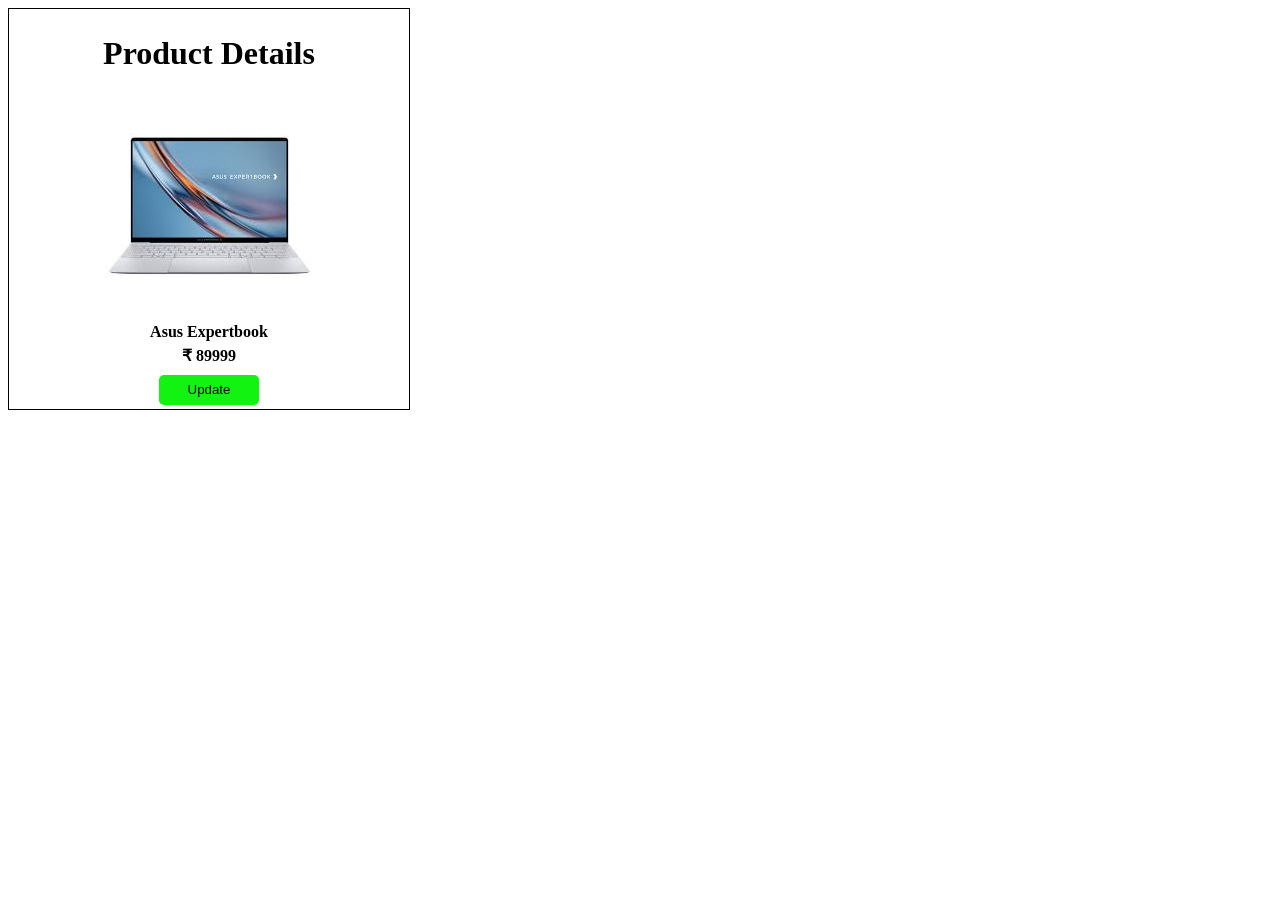
<file: Change Product/index.html>
<!DOCTYPE html>
<html lang="en">
<head>
    <meta charset="UTF-8">
    <meta name="viewport" content="width=device-width, initial-scale=1.0">
    <title>Document</title>
    <link rel="stylesheet" href="/Change Product/style.css">
</head>
<body>
    <div class="content" id="laptop-section">
        <h1 id="title">Product Details</h1>
        <div id="laptop">
            <img id="image" src="laptop.png" alt="asus">
            <span id="name">Asus Expertbook</span>
            <span id="price">&#8377; 89999</span>
            <!-- <button onclick="showMobile()">Update</button> -->
             <button id="laptop-button">Update</button>
        </div>
    </div>

    <!-- <div class="content" id="mobile-section" style="display: none;">
        <h1>Product Details</h1>
        <div id="mobile">
            <img src="iphone.png" alt="iphone">
            <span>Iphone 14</span>
            <span>&#8377; 79999</span>
             <button id="mobile-button">Update</button>
        </div>
    </div> -->
    <script src="/Change Product/script.js"></script>
</body>
</html>
</file>
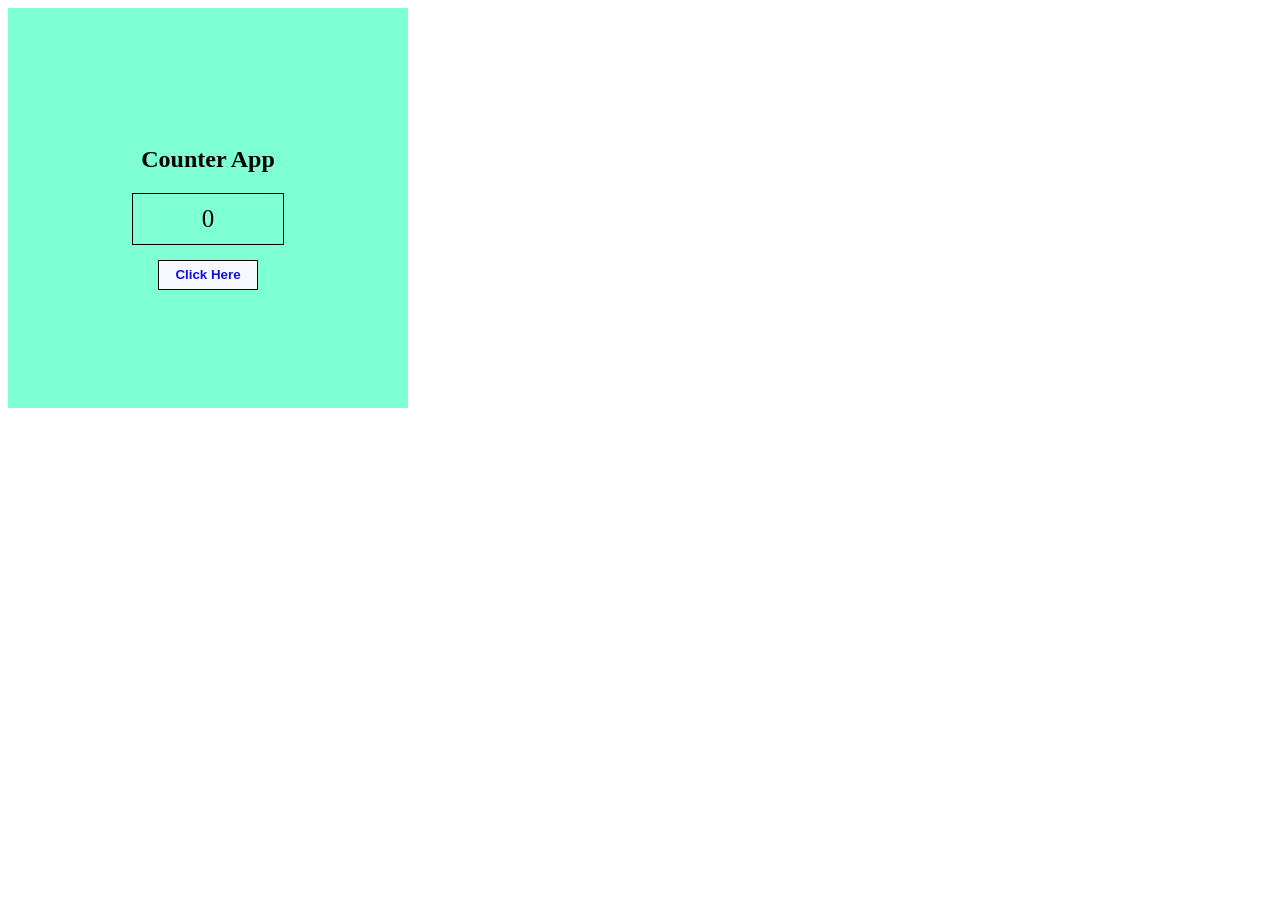
<file: Counter App/index.html>
<!DOCTYPE html>
<html lang="en">
<head>
    <meta charset="UTF-8">
    <meta name="viewport" content="width=device-width, initial-scale=1.0">
    <title>Counter App</title>
    <link rel="stylesheet" href="/Counter App/style.css">
</head>
<body>
    <div class="content">
        <h2>Counter App</h2>
        <div id="count">0</div>
        <button id="btn">Click Here</button>
    </div>
    <script src="/Counter App/Script.js"></script>
</body>
</html>
</file>
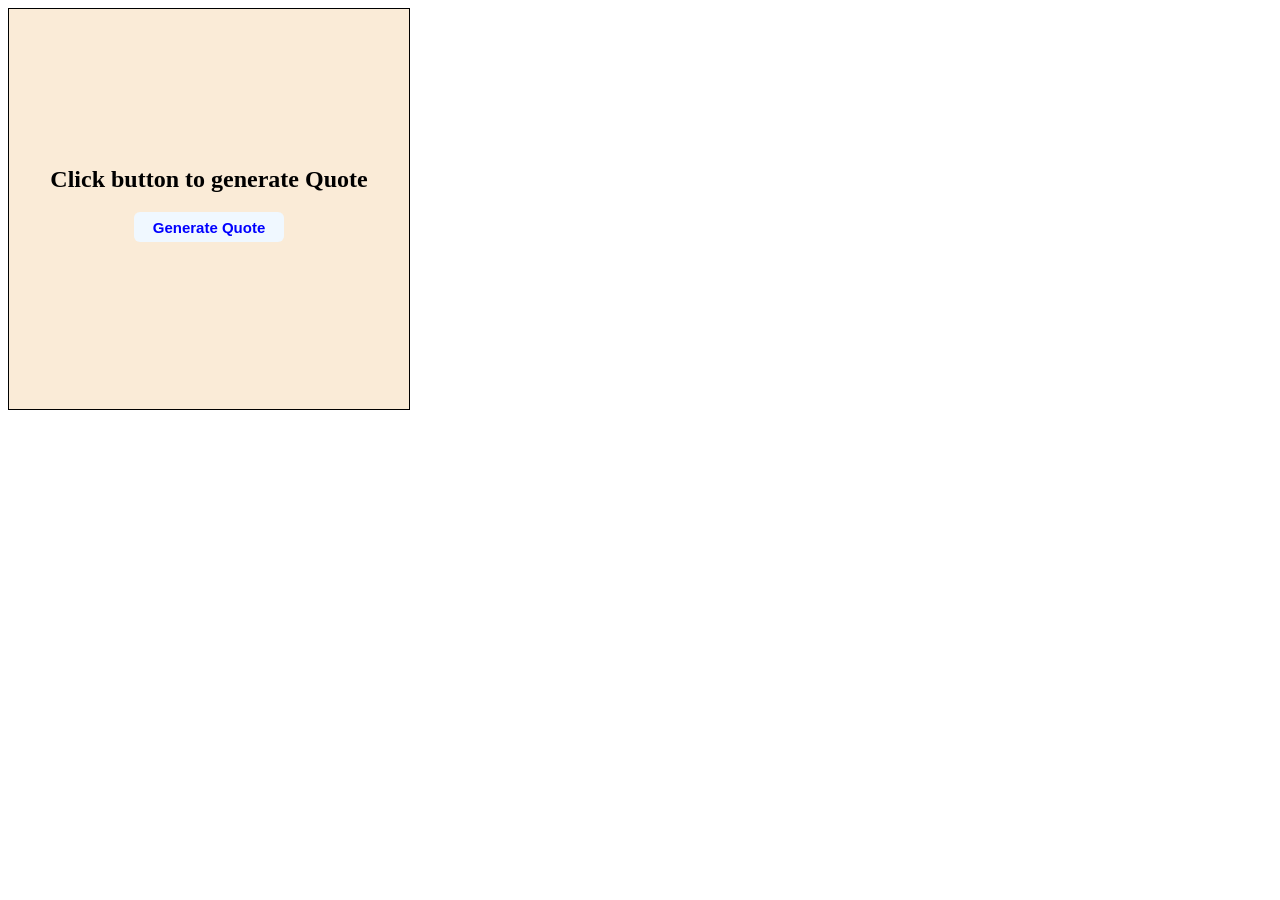
<file: Quote Generator/index.html>
<!DOCTYPE html>
<html lang="en">
<head>
    <meta charset="UTF-8">
    <meta name="viewport" content="width=device-width, initial-scale=1.0">
    <title>Quote Generator</title>
    <link rel="stylesheet" href="style.css">
</head>
<body>
    <div class="content">
        <h2 id="quote">Click button to generate Quote</h2>
        <button id="btn">Generate Quote</button>
        <div id="show"></div>
    </div>
    <script src="script.js"></script>
</body>
</html>
</file>
<file: Change Product/style.css>
.content{
    width: 400px;
    height: 400px;
    border: 1px solid black;
    display: flex;
    flex-direction: column;
    justify-content: center;
    align-items: center;
}
#laptop, #mobile{
    display: flex;
    flex-direction: column;
    justify-content: center;
    align-items: center;
}
span{
    margin-top: 5px;
    font-weight: bold;
}
button{
    margin-top: 10px;
    width: 100px;
    height: 30px;
    background-color: rgb(18, 243, 18);
    border: none;
    border-radius: 5px;
    cursor: pointer;
}
</file>
<file: Counter App/style.css>
.content{
    width: 400px;
    height: 400px;
    background-color: aquamarine;
    display: flex;
    flex-direction: column;
    align-items: center;
    justify-content: center;
}
#count{
    width: 150px;
    height: 50px;
    border: 1px solid black;
    display: flex;
    justify-content: center;
    align-items: center;
    font-size: 25px;
}
#btn{
    margin-top: 15px;
    border: 1px solid black;
    width: 100px;
    height: 30px;
    display: flex;
    justify-content: center;
    align-items: center;
    background-color: ghostwhite;
    color: rgb(16, 16, 223);
    font-weight: bold;
    cursor: pointer;
}
</file>
<file: Quote Generator/style.css>
.content{
    width: 400px;
    height: 400px;
    background-color: antiquewhite;
    display: flex;
    flex-direction: column;
    justify-content: center;
    align-items: center;
    border: 1px solid black;
}
#quote{

}
#btn{
    color: blue;
    font-weight: bold;
    font-size: 15px;
    width: 150px;
    height: 30px;
    background-color: aliceblue;
    cursor: pointer;
    border: none;
    border-radius: 6px;
}
#show{
    margin-top: 30px;
    /* background-color: rgb(169, 200, 226);
    padding: 4px 4px; */
}
</file>
